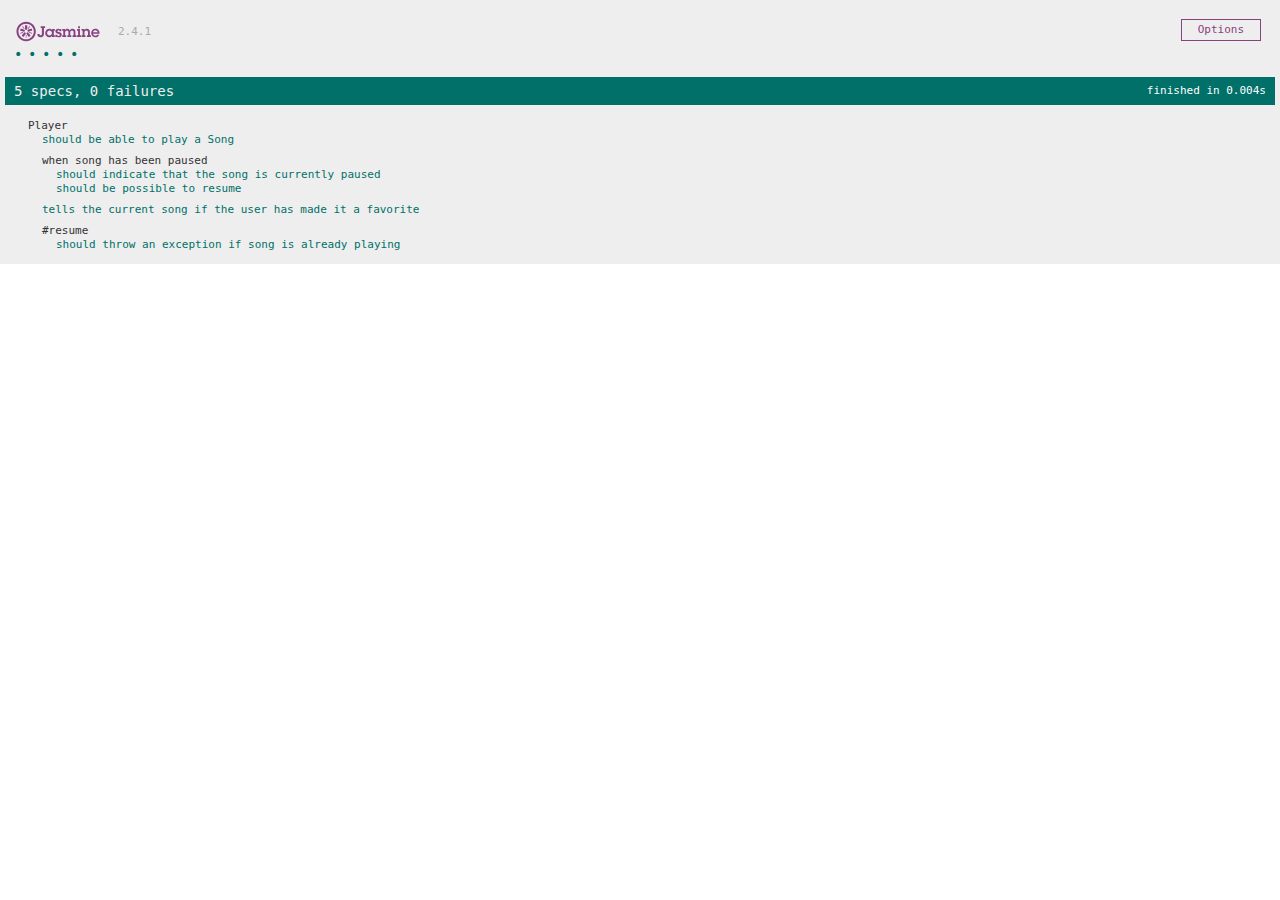
<file: test/jasmine-standalone-2.4.1/SpecRunner.html>
<!DOCTYPE html>
<html>
<head>
  <meta charset="utf-8">
  <title>Jasmine Spec Runner v2.4.1</title>

  <link rel="shortcut icon" type="image/png" href="lib/jasmine-2.4.1/jasmine_favicon.png">
  <link rel="stylesheet" href="lib/jasmine-2.4.1/jasmine.css">

  <script src="lib/jasmine-2.4.1/jasmine.js"></script>
  <script src="lib/jasmine-2.4.1/jasmine-html.js"></script>
  <script src="lib/jasmine-2.4.1/boot.js"></script>

  <!-- include source files here... -->
  <script src="src/Player.js"></script>
  <script src="src/Song.js"></script>

  <!-- include spec files here... -->
  <script src="spec/SpecHelper.js"></script>
  <script src="spec/PlayerSpec.js"></script>

</head>

<body>
</body>
</html>
</file>
<file: test/jasmine-standalone-2.4.1/lib/jasmine-2.4.1/jasmine.css>
body { overflow-y: scroll; }

.jasmine_html-reporter { background-color: #eee; padding: 5px; margin: -8px; font-size: 11px; font-family: Monaco, "Lucida Console", monospace; line-height: 14px; color: #333; }
.jasmine_html-reporter a { text-decoration: none; }
.jasmine_html-reporter a:hover { text-decoration: underline; }
.jasmine_html-reporter p, .jasmine_html-reporter h1, .jasmine_html-reporter h2, .jasmine_html-reporter h3, .jasmine_html-reporter h4, .jasmine_html-reporter h5, .jasmine_html-reporter h6 { margin: 0; line-height: 14px; }
.jasmine_html-reporter .jasmine-banner, .jasmine_html-reporter .jasmine-symbol-summary, .jasmine_html-reporter .jasmine-summary, .jasmine_html-reporter .jasmine-result-message, .jasmine_html-reporter .jasmine-spec .jasmine-description, .jasmine_html-reporter .jasmine-spec-detail .jasmine-description, .jasmine_html-reporter .jasmine-alert .jasmine-bar, .jasmine_html-reporter .jasmine-stack-trace { padding-left: 9px; padding-right: 9px; }
.jasmine_html-reporter .jasmine-banner { position: relative; }
.jasmine_html-reporter .jasmine-banner .jasmine-title { background: url('[data-uri]') no-repeat; background: url('[data-uri]') no-repeat, none; -moz-background-size: 100%; -o-background-size: 100%; -webkit-background-size: 100%; background-size: 100%; display: block; float: left; width: 90px; height: 25px; }
.jasmine_html-reporter .jasmine-banner .jasmine-version { margin-left: 14px; position: relative; top: 6px; }
.jasmine_html-reporter #jasmine_content { position: fixed; right: 100%; }
.jasmine_html-reporter .jasmine-version { color: #aaa; }
.jasmine_html-reporter .jasmine-banner { margin-top: 14px; }
.jasmine_html-reporter .jasmine-duration { color: #fff; float: right; line-height: 28px; padding-right: 9px; }
.jasmine_html-reporter .jasmine-symbol-summary { overflow: hidden; *zoom: 1; margin: 14px 0; }
.jasmine_html-reporter .jasmine-symbol-summary li { display: inline-block; height: 10px; width: 14px; font-size: 16px; }
.jasmine_html-reporter .jasmine-symbol-summary li.jasmine-passed { font-size: 14px; }
.jasmine_html-reporter .jasmine-symbol-summary li.jasmine-passed:before { color: #007069; content: "\02022"; }
.jasmine_html-reporter .jasmine-symbol-summary li.jasmine-failed { line-height: 9px; }
.jasmine_html-reporter .jasmine-symbol-summary li.jasmine-failed:before { color: #ca3a11; content: "\d7"; font-weight: bold; margin-left: -1px; }
.jasmine_html-reporter .jasmine-symbol-summary li.jasmine-disabled { font-size: 14px; }
.jasmine_html-reporter .jasmine-symbol-summary li.jasmine-disabled:before { color: #bababa; content: "\02022"; }
.jasmine_html-reporter .jasmine-symbol-summary li.jasmine-pending { line-height: 17px; }
.jasmine_html-reporter .jasmine-symbol-summary li.jasmine-pending:before { color: #ba9d37; content: "*"; }
.jasmine_html-reporter .jasmine-symbol-summary li.jasmine-empty { font-size: 14px; }
.jasmine_html-reporter .jasmine-symbol-summary li.jasmine-empty:before { color: #ba9d37; content: "\02022"; }
.jasmine_html-reporter .jasmine-run-options { float: right; margin-right: 5px; border: 1px solid #8a4182; color: #8a4182; position: relative; line-height: 20px; }
.jasmine_html-reporter .jasmine-run-options .jasmine-trigger { cursor: pointer; padding: 8px 16px; }
.jasmine_html-reporter .jasmine-run-options .jasmine-payload { position: absolute; display: none; right: -1px; border: 1px solid #8a4182; background-color: #eee; white-space: nowrap; padding: 4px 8px; }
.jasmine_html-reporter .jasmine-run-options .jasmine-payload.jasmine-open { display: block; }
.jasmine_html-reporter .jasmine-bar { line-height: 28px; font-size: 14px; display: block; color: #eee; }
.jasmine_html-reporter .jasmine-bar.jasmine-failed { background-color: #ca3a11; }
.jasmine_html-reporter .jasmine-bar.jasmine-passed { background-color: #007069; }
.jasmine_html-reporter .jasmine-bar.jasmine-skipped { background-color: #bababa; }
.jasmine_html-reporter .jasmine-bar.jasmine-errored { background-color: #ca3a11; }
.jasmine_html-reporter .jasmine-bar.jasmine-menu { background-color: #fff; color: #aaa; }
.jasmine_html-reporter .jasmine-bar.jasmine-menu a { color: #333; }
.jasmine_html-reporter .jasmine-bar a { color: white; }
.jasmine_html-reporter.jasmine-spec-list .jasmine-bar.jasmine-menu.jasmine-failure-list, .jasmine_html-reporter.jasmine-spec-list .jasmine-results .jasmine-failures { display: none; }
.jasmine_html-reporter.jasmine-failure-list .jasmine-bar.jasmine-menu.jasmine-spec-list, .jasmine_html-reporter.jasmine-failure-list .jasmine-summary { display: none; }
.jasmine_html-reporter .jasmine-results { margin-top: 14px; }
.jasmine_html-reporter .jasmine-summary { margin-top: 14px; }
.jasmine_html-reporter .jasmine-summary ul { list-style-type: none; margin-left: 14px; padding-top: 0; padding-left: 0; }
.jasmine_html-reporter .jasmine-summary ul.jasmine-suite { margin-top: 7px; margin-bottom: 7px; }
.jasmine_html-reporter .jasmine-summary li.jasmine-passed a { color: #007069; }
.jasmine_html-reporter .jasmine-summary li.jasmine-failed a { color: #ca3a11; }
.jasmine_html-reporter .jasmine-summary li.jasmine-empty a { color: #ba9d37; }
.jasmine_html-reporter .jasmine-summary li.jasmine-pending a { color: #ba9d37; }
.jasmine_html-reporter .jasmine-summary li.jasmine-disabled a { color: #bababa; }
.jasmine_html-reporter .jasmine-description + .jasmine-suite { margin-top: 0; }
.jasmine_html-reporter .jasmine-suite { margin-top: 14px; }
.jasmine_html-reporter .jasmine-suite a { color: #333; }
.jasmine_html-reporter .jasmine-failures .jasmine-spec-detail { margin-bottom: 28px; }
.jasmine_html-reporter .jasmine-failures .jasmine-spec-detail .jasmine-description { background-color: #ca3a11; }
.jasmine_html-reporter .jasmine-failures .jasmine-spec-detail .jasmine-description a { color: white; }
.jasmine_html-reporter .jasmine-result-message { padding-top: 14px; color: #333; white-space: pre; }
.jasmine_html-reporter .jasmine-result-message span.jasmine-result { display: block; }
.jasmine_html-reporter .jasmine-stack-trace { margin: 5px 0 0 0; max-height: 224px; overflow: auto; line-height: 18px; color: #666; border: 1px solid #ddd; background: white; white-space: pre; }
</file>
